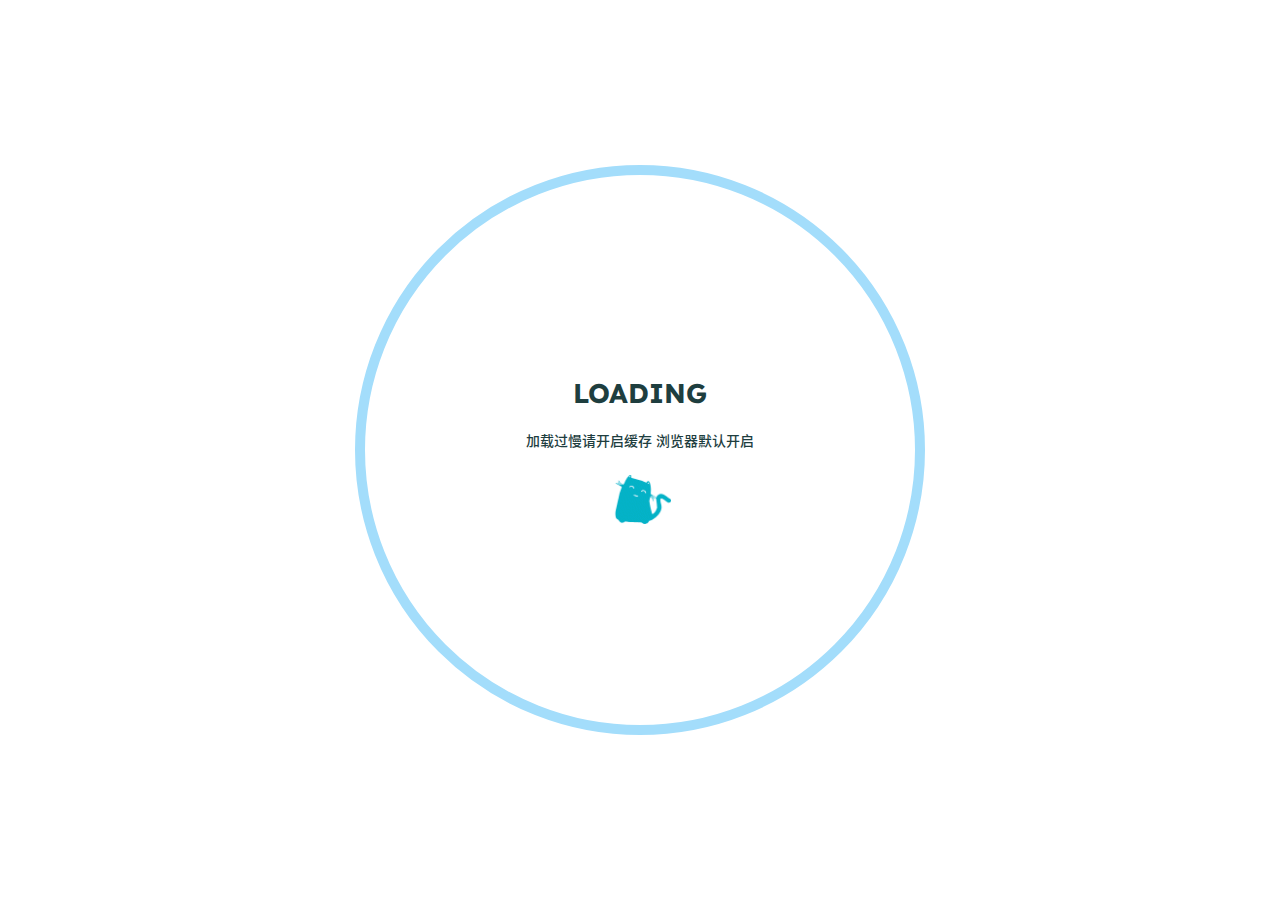
<file: archives/index.html>
<!DOCTYPE html>
<html lang="en">
    <head>
        <meta charset="utf-8" />
        <title>Archives | Zachary个人博客</title>
        <meta name="author" content="zachary@GT" />
        <meta name="description" content="哈哈哈哈" />
        <meta name="keywords" content="" />
        <meta name="viewport" content="width=device-width, initial-scale=1.0, maximum-scale=1.0, user-scalable=0" />
        <link rel="icon" href="/images/avatar.jpg" />
        <script src="https://cdn.staticfile.org/vue/3.3.4/vue.global.prod.min.js"></script>
<link rel="stylesheet" href="https://cdn.staticfile.org/font-awesome/6.4.0/css/all.min.css" />
<link rel="stylesheet" href="/css/fonts.min.css" />
<script> const mixins = {}; </script>

<script src="https://polyfill.io/v3/polyfill.min.js?features=default"></script>


<script src="https://cdn.staticfile.org/highlight.js/11.8.0/highlight.min.js"></script>
<script src="https://cdn.staticfile.org/highlightjs-line-numbers.js/2.8.0/highlightjs-line-numbers.min.js"></script>
<link
    rel="stylesheet"
    href="https://cdn.staticfile.org/highlight.js/11.8.0/styles/github.min.css"
/>
<script src="/js/lib/highlight.js"></script>



<script src="/js/lib/preview.js"></script>





<link rel="stylesheet" href="/css/main.css" />

    <meta name="generator" content="Hexo 6.3.0"></head>
    <body>
        <div id="layout">
            <transition name="fade">
                <div id="loading" v-show="loading">
                    <div id="loading-circle">
                        <h2>LOADING</h2>
                        <p>加载过慢请开启缓存 浏览器默认开启</p>
                        <img src="/images/loading.gif" />
                    </div>
                </div>
            </transition>
            <div id="menu" :class="{ hidden: hiddenMenu, 'menu-color': menuColor}">
    <nav id="desktop-menu">
        <a class="title" href="/">
            <span>ZACHARY个人博客</span>
        </a>
        
        <a href="/">
            <i class="fa-solid fa-house fa-fw"></i>
            <span>&ensp;Home</span>
        </a>
        
        <a href="/about">
            <i class="fa-solid fa-id-card fa-fw"></i>
            <span>&ensp;About</span>
        </a>
        
        <a href="/archives">
            <i class="fa-solid fa-box-archive fa-fw"></i>
            <span>&ensp;Archives</span>
        </a>
        
        <a href="/categories">
            <i class="fa-solid fa-bookmark fa-fw"></i>
            <span>&ensp;Categories</span>
        </a>
        
        <a href="/tags">
            <i class="fa-solid fa-tags fa-fw"></i>
            <span>&ensp;Tags</span>
        </a>
        
    </nav>
    <nav id="mobile-menu">
        <div class="title" @click="showMenuItems = !showMenuItems">
            <i class="fa-solid fa-bars fa-fw"></i>
            <span>&emsp;ZACHARY个人博客</span>
        </div>
        <transition name="slide">
            <div class="items" v-show="showMenuItems">
                
                <a href="/">
                    <div class="item">
                        <div style="min-width: 20px; max-width: 50px; width: 10%">
                            <i class="fa-solid fa-house fa-fw"></i>
                        </div>
                        <div style="min-width: 100px; max-width: 150%; width: 20%">Home</div>
                    </div>
                </a>
                
                <a href="/about">
                    <div class="item">
                        <div style="min-width: 20px; max-width: 50px; width: 10%">
                            <i class="fa-solid fa-id-card fa-fw"></i>
                        </div>
                        <div style="min-width: 100px; max-width: 150%; width: 20%">About</div>
                    </div>
                </a>
                
                <a href="/archives">
                    <div class="item">
                        <div style="min-width: 20px; max-width: 50px; width: 10%">
                            <i class="fa-solid fa-box-archive fa-fw"></i>
                        </div>
                        <div style="min-width: 100px; max-width: 150%; width: 20%">Archives</div>
                    </div>
                </a>
                
                <a href="/categories">
                    <div class="item">
                        <div style="min-width: 20px; max-width: 50px; width: 10%">
                            <i class="fa-solid fa-bookmark fa-fw"></i>
                        </div>
                        <div style="min-width: 100px; max-width: 150%; width: 20%">Categories</div>
                    </div>
                </a>
                
                <a href="/tags">
                    <div class="item">
                        <div style="min-width: 20px; max-width: 50px; width: 10%">
                            <i class="fa-solid fa-tags fa-fw"></i>
                        </div>
                        <div style="min-width: 100px; max-width: 150%; width: 20%">Tags</div>
                    </div>
                </a>
                
            </div>
        </transition>
    </nav>
</div>
<transition name="fade">
    <div id="menu-curtain" @click="showMenuItems = !showMenuItems" v-show="showMenuItems"></div>
</transition>

            <div id="main" :class="loading ? 'into-enter-from': 'into-enter-active'">
                
<div id="archives">
    
    <div id="timeline-wrap" ref="timeline">
        
        <div class="timeline" data-title="我的第一篇博客">
            <div class="timeline-tail"></div>
            <div class="timeline-content">
                <div class="item-time">2023/9/12</div>
                <a href="/2023/09/12/%E6%88%91%E7%9A%84%E7%AC%AC%E4%B8%80%E7%AF%87%E5%8D%9A%E5%AE%A2/">
                    <h3>我的第一篇博客</h3>
                </a>
                <div class="info">
                    
                    
                </div>
            </div>
        </div>
        
    </div>
</div>

                <footer id="footer">
    <div id="footer-wrap">
        <div>
            &copy;
            2022 - 2023 Zachary个人博客
            <span id="footer-icon">
                <i class="fa-solid fa-font-awesome fa-fw"></i>
            </span>
            &commat;zachary@GT
        </div>
        <div>
            Based on the <a target="_blank" rel="noopener" href="https://hexo.io">Hexo Engine</a> &amp;
            <a target="_blank" rel="noopener" href="https://github.com/theme-particlex/hexo-theme-particlex">ParticleX Theme</a>
        </div>
        
    </div>
</footer>

            </div>
            
            <transition name="fade">
                <div id="preview" ref="preview" v-show="previewShow">
                    <img id="preview-content" ref="previewContent" />
                </div>
            </transition>
            
        </div>
        <script src="/js/main.js"></script>
        
    </body>
</html>
</file>
<file: css/main.css>
#archives {
    margin: auto;
    margin-top: 100px;
    padding: 20px;
}
#archives .categories-tags {
    margin: auto;
    margin-bottom: 50px;
    max-width: 900px;
    text-align: center;
    width: 100%;
}
#archives .categories-tags span {
    display: inline-block;
    margin: 10px;
}
#archives .categories-tags span .icon {
    color: #fff;
    margin-left: 0;
    margin-right: 10px;
}
#archives .categories-tags span a {
    border: #ffffff80 1px solid;
    border-radius: 10px;
    color: #fff;
    padding: 10px 15px;
    transition: background 0.25s, border 0.25s, color 0.25s;
}
#archives .categories-tags span a:hover {
    background: #fff !important;
    border: #a5c2f5 1px solid;
    color: #5c6b72;
}
#archives .category,
#archives .tags .tag,
.article .info .category,
.article .info .tags,
.article .info .tags .tag {
    display: inline-block;
    margin-right: 10px;
}
#archives h3 {
    margin: 10px 0;
}
#crypto {
    margin: 50px 0;
}
#crypto.failure {
    border-color: #ea4a5a;
    color: #ea4a5a;
}
#crypto.failure:focus {
    box-shadow: 0 0 0 3px #ea4a5a4d;
}
#crypto.success {
    border-color: #34d058;
    color: #34d058;
}
#footer {
    font-size: 14px;
    margin-top: 150px;
    padding-bottom: 20px;
    text-align: center;
    width: 100%;
}
#footer #footer-icon {
    color: #66afef;
    display: inline-block;
    font-size: 18px;
    margin: 0 10px;
}
#footer #footer-wrap {
    border-top: 1px solid #aaa;
    color: #5c6b72;
    margin: auto;
    width: 900px;
}
#footer #footer-wrap div {
    margin: 15px;
}
#home-card {
    width: 300px;
}
#home-card #card-style {
    background: #fff;
    border: none;
    border-radius: 10px;
    box-shadow: 0 0 20px #d9d9d980;
    display: flex;
    flex-direction: column;
    max-height: 80vh;
    justify-content: center;
    overflow: auto;
    position: sticky;
    text-align: center;
    top: 10vh;
    width: 300px;
}
#home-card #card-div {
    overflow: auto;
    padding: 25px 0;
}
#home-card #card-div .avatar {
    border: #f1f1f1 solid 3px;
    border-radius: 50%;
    height: 140px;
    margin: auto;
    text-align: center;
    width: 140px;
}
#home-card #card-div .avatar img {
    border-radius: 50%;
    height: 100%;
    width: 100%;
}
#home-card #card-div .avatar:hover img {
    transform: rotate(360deg);
}
#home-card #card-div .description {
    margin: 20px auto;
    width: 85%;
}
#home-card #card-div .friend-links .friend-link {
    margin-bottom: 5px;
}
#home-card #card-div .friend-links a {
    border-radius: 5px;
    color: #5c6b72;
    display: block;
    padding: 8px 0;
}
#home-card #card-div .icon-links .icon-link {
    margin: 5px;
}
#home-card #card-div .icon-links a {
    border-radius: 5px;
    color: #5c6b72;
    font-size: 18px;
    padding: 5px;
}
#home-card #card-div .icon-links a:hover,
#home-card #card-div .friend-links a:hover,
#home-posts .page-current .page-num:hover {
    background: #66afef;
    color: #fff;
}
#home-card #card-div .icon-links,
#home-card #card-div .friend-links {
    border-top: #cdcdcd solid 1px;
    margin: 10px auto;
    padding-top: 10px;
    width: 85%;
}
#home-card #card-div .name {
    font-size: 16px;
    font-weight: bold;
    margin: 20px auto;
}
#home-head {
    display: flex;
    height: 100vh;
    width: 100vw;
}
#home-head #home-background {
    background-position: center;
    background-repeat: no-repeat;
    background-size: cover;
    height: 100vh;
    left: 0;
    position: absolute;
    top: 0;
    width: 100vw;
    z-index: -1;
}
#home-head #home-info .info {
    align-items: center;
    border-radius: 50%;
    display: flex;
    justify-content: center;
    text-align: center;
}
#home-head #home-info .loop:nth-child(1) {
    animation: loop1 10s linear infinite;
    background: #fff;
    border-radius: 38% 62% 63% 37%/41% 44% 56% 59%;
    opacity: 0.3;
    transform: rotate(30deg);
}
#home-head #home-info .loop:nth-child(2) {
    animation: loop2 15s linear infinite;
    background: #fff;
    border-radius: 38% 62% 63% 37%/41% 44% 56% 59%;
    opacity: 0.45;
    transform: rotate(60deg);
}
#home-head #home-info .loop:nth-child(3) {
    animation: loop3 10s linear infinite;
    background: #fff;
    border-radius: 38% 62% 63% 37%/41% 44% 56% 59%;
    opacity: 0.3;
    transform: rotate(90deg);
}
#home-head #home-info .loop:nth-child(4) {
    animation: loop4 15s linear infinite;
    background: #fff;
    border-radius: 38% 62% 63% 37%/41% 44% 56% 59%;
    opacity: 0.45;
    transform: rotate(120deg);
}
#home-head #home-info,
#home-posts {
    margin: auto;
}
#home-posts .page-current {
    align-items: center;
    display: flex;
    font-weight: bold;
    justify-content: center;
    margin-top: 50px;
    text-align: center;
    width: 100%;
}
#home-posts .page-current .current {
    border-radius: 5px;
    color: #da0a51;
    display: inline-block;
    height: 35px;
    line-height: 35px;
    margin: 0 7px;
    padding: 5px;
    width: 35px;
}
#home-posts .page-current .page-num,
#home-posts .page-current .page-omit {
    border-radius: 5px;
    display: inline-block;
    height: 35px;
    line-height: 35px;
    margin: 0 7px;
    padding: 5px;
    width: 35px;
}
#home-posts .page-current a {
    color: #999;
}
#home-posts .post {
    background: #fff;
    border-radius: 20px;
    box-shadow: 0 0 20px #d9d9d980;
    transition: box-shadow 0.25s, transform 0.25s;
}
#home-posts .post .category-and-date {
    color: #5c6b72;
    margin-top: 15px;
    text-align: center;
    width: 100%;
}
#home-posts .post .category-and-date .category {
    display: inline-block;
    margin-right: 25px;
}
#home-posts .post .category-and-date .category a,
#archives a,
#archives .tag-icon,
#archives .item-time,
#archives .categories-tags span a:hover .icon,
.article .info a {
    color: #5c6b72;
}
#home-posts .post .category-and-date .date,
#archives .tags,
#menu #desktop-menu a span {
    display: inline-block;
}
#home-posts .post .category-and-date .special {
    display: inline-block;
    margin-left: 25px;
}
#home-posts .post .go-post {
    background: linear-gradient(120deg, #9abbf7 0%, #ffbbf4 100%);
    border: 0;
    border-radius: 20px 0;
    bottom: -5px;
    box-shadow: 2px 2px 10px 0 #ffbbf47a;
    color: #fff;
    font-size: 14px;
    font-weight: bold;
    padding: 10px 24px;
    position: absolute;
    right: -5px;
    transition: box-shadow 0.25s ease-out, right 0.25s ease-out;
}
#home-posts .post .go-post:hover {
    box-shadow: -2px -2px 10px 0 #9abbf77a;
    right: -7px;
}
#home-posts .post .post-tags .tag {
    display: inline-block;
    font-weight: bold;
    margin-right: 10px;
}
#home-posts .post .post-tags a {
    font-size: 14px;
}
#home-posts .post .post-tags,
#archives .info,
.article .info {
    line-height: 1.7;
}
#home-posts .post-title {
    color: #66afef;
    text-align: center;
}
#home-posts .post:hover {
    box-shadow: 0 0 5px #d9d9d9;
    transform: translate(-5px, -5px);
}
#home-posts-wrap {
    background: transparent;
    border-radius: 10px;
    display: flex;
    margin: auto;
    padding: 20px;
}
#home-posts-wrap,
#archives,
.article,
#footer #footer-wrap {
    box-sizing: border-box;
}
#loading {
    align-items: center;
    background: #fff;
    display: flex;
    flex-direction: column;
    height: 100vh;
    justify-content: center;
    left: 0;
    position: fixed;
    top: 0;
    width: 100vw;
    word-break: keep-all;
    z-index: 2147483647;
}
#loading h2,
#loading p,
#loading img {
    margin: 10px;
}
#loading img {
    border-radius: 0;
    height: 50px;
}
#loading-circle {
    align-items: center;
    border: 10px solid #a3ddfb;
    border-radius: 50%;
    display: flex;
    flex-direction: column;
    height: 50vmin;
    justify-content: center;
    padding: 50px;
    text-align: center;
    width: 50vmin;
}
#main {
    margin-right: calc(100% - 100vw);
}
#menu {
    background: #92cafa;
    box-shadow: 0 -1px 10px 0 #9e9e9e4d;
    font-weight: bold;
    line-height: 50px;
    position: fixed;
    top: 0;
    transition: background 0.25s ease-out, top 0.25s ease-out;
    width: 100vw;
    z-index: 1004;
}
#menu #desktop-menu {
    height: 50px;
}
#menu #desktop-menu .title {
    color: #555;
    display: inline-block;
    margin-left: 60px;
    margin-right: 5px;
}
#menu #desktop-menu a {
    color: #555;
    display: inline-block;
    margin-left: 30px;
}
#menu #mobile-menu {
    min-height: 50px;
    text-align: center;
}
#menu #mobile-menu .items {
    padding: 10px 0 20px;
    z-index: 1002;
}
#menu #mobile-menu .items .item {
    display: flex;
    justify-content: center;
    margin: auto;
    min-width: 200px;
    width: 80%;
}
#menu #mobile-menu .items a {
    color: #555;
}
#menu #mobile-menu .title {
    color: #555;
    cursor: pointer;
    z-index: 1003;
}
#menu-curtain {
    background: #0003;
    height: 100%;
    left: 0;
    position: fixed;
    top: 0;
    width: 100%;
    z-index: 1001;
}
#menu.hidden {
    top: -50px;
}
#menu.menu-color {
    background: #0003;
}
#menu.menu-color #desktop-menu a,
#menu.menu-color #mobile-menu a,
#menu.menu-color #mobile-menu .title {
    color: #fff;
}
#preview {
    align-items: center;
    background-color: #fffc;
    display: flex;
    height: 100vh;
    justify-content: center;
    left: 0;
    position: fixed;
    top: 0;
    width: 100vw;
    z-index: 1005;
}
#preview-content {
    box-shadow: 0 0 50px 10px #d9d9d980;
    margin: auto;
    max-height: 95%;
    max-width: 95%;
}
#search-bar {
    margin-bottom: 50px;
    z-index: 1000;
}
#timeline-wrap {
    display: flex;
    flex-direction: column-reverse;
}
* {
    margin: 0;
    padding: 0;
    position: relative;
    scrollbar-color: #8ab5ff #e6efff;
    scrollbar-width: thin;
    word-wrap: break-word;
}
.article {
    font-size: 15px;
    margin: auto;
    margin-top: 100px;
    padding: 20px;
}
.article .content {
    margin: 50px 0;
}
.article .info .date {
    color: #5c6b72;
    display: inline-block;
    margin-right: 10px;
}
.code-content {
    font-size: 13px;
    line-height: 2;
    overflow: auto;
    padding: 50px 30px 20px;
    white-space: pre;
}
.comment iframe,
body::-webkit-scrollbar-track {
    border-radius: 0;
}
.content {
    transition: opacity 0.25s;
}
.content img,
.content video,
.content audio,
.content iframe {
    display: block;
    margin: 15px auto;
    max-width: 75%;
}
.copycode {
    color: #5c6b72;
    position: absolute;
    right: 0;
    top: 0;
}
.copycode i {
    padding: 15px;
    position: absolute;
    right: 0;
    top: 0;
    transition: transform 0.25s;
}
.copycode.copied i {
    transform: scale(1.25);
}
.copycode.copied i:first-child,
.copycode:not(.copied) i:last-child {
    opacity: 0;
}
.fade-enter-active,
.fade-leave-active {
    transition: opacity 0.3s;
}
.fade-enter-from,
.fade-leave-to {
    opacity: 0;
}
.hljs-ln-code {
    padding-left: 20px !important;
}
.hljs-ln-numbers {
    border-right: 1px solid #ccc;
    color: #ccc;
    padding-right: 10px !important;
    text-align: right;
    vertical-align: top;
}
.icon {
    color: #5c6b72;
    margin-right: 5px;
}
.input {
    background: #f6f8fa;
    border: 1px solid #d0d7de;
    border-radius: 50px;
    box-sizing: border-box;
    color: #000;
    display: block;
    font-size: 15px;
    height: 50px;
    text-indent: 20px;
    transition: background 0.25s, border 0.25s, box-shadow 0.25s;
    width: 100%;
}
.input:focus {
    background: #fff;
    border-color: #0969da;
    box-shadow: 0 0 0 3px #0969da4d;
    outline: none;
}
.input:hover {
    background: #fff;
}
.into-enter-active {
    transition: opacity 0.5s, transform 0.5s;
}
.into-enter-from {
    opacity: 0;
    transform: scale(1.1);
}
.katex {
    white-space: normal !important;
}
.language {
    background: linear-gradient(to right, #ed6ea0 0%, #ec8c69 100%);
    border-radius: 0 0 10px 10px;
    box-shadow: 1px 1px 0.75rem #ed6ea14d;
    color: #fff;
    font-size: 12px;
    font-weight: bold;
    left: 30px;
    padding: 10px 15px;
    position: absolute;
    top: 0;
}
.page-num,
.icon-link a,
.friend-link a {
    transition: background 0.25s, color 0.25s;
}
.page-num:hover,
.icon-link a:hover,
.friend-link a:hover,
.categories-tags a:hover,
.go-post:hover {
    opacity: 1;
}
.slide-enter-active,
.slide-leave-active {
    transition: margin-top 0.3s, opacity 0.3s;
}
.slide-enter-from,
.slide-leave-to {
    margin-top: -300px;
    opacity: 0;
}
.timeline {
    margin-bottom: 30px;
    transition: margin-top 0.5s, opacity 0.3s, visibility 0.3s;
}
.timeline-content {
    background: #fff;
    border: 1px solid #0002;
    border-radius: 3px;
    margin-left: 17.5px;
    padding: 24px;
    transition: box-shadow 0.5s;
}
.timeline-content:hover {
    box-shadow: 0 2px 8px #00000017;
}
.timeline-tail {
    background: #fff;
    border: 2px solid #a5c2f5;
    border-radius: 50%;
    height: 7px;
    position: absolute;
    width: 7px;
}
::-webkit-scrollbar {
    height: 12px;
    width: 12px;
}
::-webkit-scrollbar-thumb {
    background: #8ab5ff
        linear-gradient(
            45deg,
            #fff6 25%,
            transparent 25%,
            transparent 50%,
            #fff6 50%,
            #fff6 75%,
            transparent 75%,
            transparent
        );
    border: 3px solid #e6efff;
    border-radius: 100px;
}
::-webkit-scrollbar-track {
    background: #e6efff;
    border-radius: 100px;
}
::selection {
    background-color: #3392ff2a;
    color: unset;
}
a {
    color: #66afef;
    text-decoration: none;
}
a:hover,
.content .copycode:hover {
    opacity: 0.8;
}
audio,
button,
iframe,
img,
video,
#home-head,
#menu,
.categories-tags a,
.copycode,
.friend-link a,
.go-post,
.hljs-ln-numbers,
.icon-link a,
.katex,
.language,
.page-current {
    user-select: none;
}
b,
strong {
    font-weight: bold;
    line-height: 2.5;
}
blockquote {
    background: #d9e8ff6b;
    border-left: 3px solid #1e3e3f;
    border-radius: 3px;
    margin: 15px 0;
    overflow: auto;
    padding: 0 15px;
}
body {
    background: #f6f8fa;
    color: #1e3e3f;
    font: 500 14px Lexend, "Noto Sans SC", sans-serif;
    overflow-x: hidden;
    width: 100%;
}
code {
    background: #bddcf76b;
    border-radius: 4px;
    line-height: 2.5;
    padding: 4px 8px;
}
h1,
h2,
h3,
h4,
h5,
h6 {
    color: #1e3e3f;
    font-weight: bold;
    margin: 15px 0;
    word-break: keep-all;
}
h1 {
    font-size: 30px;
}
h2 {
    font-size: 27px;
}
h3 {
    font-size: 24px;
}
h4 {
    font-size: 21px;
}
h5 {
    font-size: 18px;
}
h6 {
    font-size: 15px;
}
hr {
    border-style: dashed none none;
    border-width: 1.5px;
}
img,
video,
audio,
iframe {
    border-radius: 10px;
}
mark {
    background: #fff13360;
    border-radius: 4px;
    color: unset;
    line-height: 2.5;
    padding: 4px 8px;
}
p,
ul,
ol {
    line-height: 1.7;
    margin: 15px 0;
}
pre {
    border: 1px solid #ebeef5;
    border-radius: 15px;
    box-shadow: 0 2px 12px 0 #0000001a;
    margin: 25px 0;
    overflow: hidden;
    white-space: normal;
}
pre,
code,
.hljs,
.input,
.language {
    font-family: "Fira Code", "Noto Sans SC", monospace;
}
table:not(.hljs-ln) {
    margin: 15px 0;
}
table:not(.hljs-ln) td:nth-child(even) {
    background: #c7e0fb4d;
}
table:not(.hljs-ln) td:nth-child(odd) {
    background: #d9e8ff4d;
}
table:not(.hljs-ln) th {
    background: #a3ddfb;
}
table:not(.hljs-ln) tr th,
table:not(.hljs-ln) tr td {
    border-radius: 3px;
    padding: 10px 20px;
}
ul li,
ol li {
    margin: 8px 0;
}
@keyframes loop1 {
    from {
        transform: rotate(30deg);
    }
    to {
        transform: rotate(390deg);
    }
}
@keyframes loop2 {
    from {
        transform: rotate(60deg);
    }
    to {
        transform: rotate(420deg);
    }
}
@keyframes loop3 {
    from {
        transform: rotate(90deg);
    }
    to {
        transform: rotate(450deg);
    }
}
@keyframes loop4 {
    from {
        transform: rotate(120deg);
    }
    to {
        transform: rotate(480deg);
    }
}
@media (min-width: 900px) {
    #home-head #home-info .info .wrap {
        padding: 25px;
    }
    #home-head #home-info .info .wrap h1 {
        font-size: 52px;
        font-weight: bold;
        margin-bottom: 10px;
    }
    #home-head #home-info .info .wrap h3 {
        font-size: 24px;
        margin: 10px 0;
    }
    #home-head #home-info .info .wrap h5 {
        font-size: 16px;
        margin: 20px 0;
    }
    #home-head #home-info .loop {
        display: inline-block;
        height: 500px;
        position: absolute;
        width: 500px;
    }
    #home-head #home-info,
    #home-head #home-info .info {
        height: 500px;
        width: 500px;
    }
    #home-posts {
        margin-right: 50px;
        width: 850px;
    }
    #home-posts .post {
        margin-bottom: 25px;
        padding: 50px;
    }
    #home-posts .post .description {
        padding: 20px 0;
    }
    #home-posts-wrap {
        max-width: 1200px;
    }
    #menu #desktop-menu {
        display: block;
    }
    #menu #mobile-menu {
        display: none;
    }
    .article,
    #archives,
    #footer #footer-wrap {
        width: 900px;
    }
    .home-posts-wrap-no-card #home-posts {
        margin: auto;
    }
    ul,
    ol {
        padding-left: 40px;
    }
}
@media (min-width: 900px) and (max-width: 1200px) {
    #home-card {
        display: none;
    }
    #home-posts {
        width: 100%;
    }
    #home-posts-wrap,
    #archives {
        width: 800px;
    }
}
@media (max-width: 900px) {
    #home-head #home-info {
        height: 350px;
        width: 350px;
    }
    #home-head #home-info .info {
        align-items: center;
        background: #ffffffa6;
        display: flex;
        height: 350px;
        justify-content: center;
        margin: auto;
        width: 350px;
    }
    #home-head #home-info .info .wrap {
        padding: 50px;
    }
    #home-head #home-info .info .wrap h1 {
        font-size: 46px;
        margin-bottom: 10px;
    }
    #home-head #home-info .info .wrap h3 {
        font-size: 20px;
        margin: 10px 0;
    }
    #home-head #home-info .info .wrap h5 {
        font-size: 14px;
        margin: 20px 0;
    }
    #home-head #home-info .loop {
        display: none;
        height: 350px;
        position: absolute;
        width: 350px;
    }
    #home-posts {
        margin: auto;
        width: 100%;
    }
    #home-posts .post {
        margin-bottom: 30px;
        padding: 20px 30px;
    }
    #home-posts .post .description {
        padding: 20px 0;
    }
    #home-posts .post .post-tags {
        padding-right: 69px;
    }
    #home-posts-wrap,
    .article,
    #archives,
    #footer #footer-wrap {
        width: 100%;
    }
    #menu #desktop-menu,
    #home-card {
        display: none;
    }
    #menu #mobile-menu {
        display: block;
    }
    ul,
    ol {
        padding-left: 20px;
    }
}
</file>
